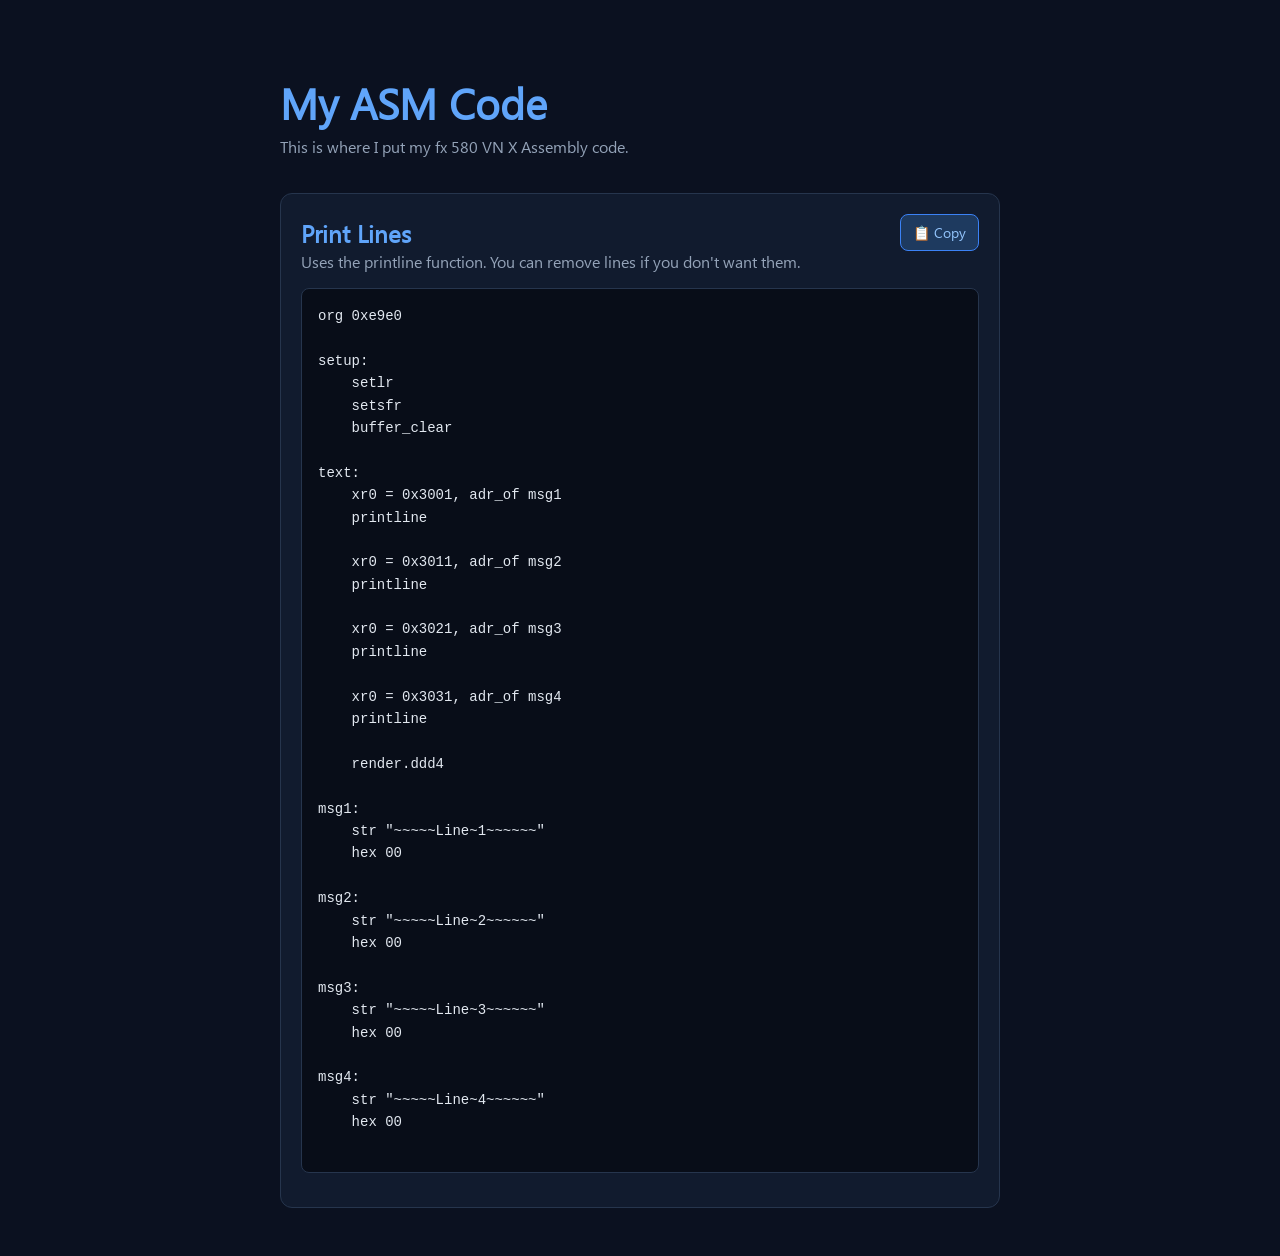
<file: my-code/index.html>
<!DOCTYPE html>
<html lang="en">
<head>
    <meta charset="UTF-8">
    <meta name="viewport" content="width=device-width, initial-scale=1.0">
    <link rel="stylesheet" href="style.css">
    <title>My ASM Code</title>
</head>
<body>
    <header class="hero">
        <h1 class="page-title">My ASM Code</h1>
        <p class="page-description">This is where I put my fx 580 VN X Assembly code.</p>
    </header>

    
    <main>
        
        <section class="code-card">
            <div class="code-header">
                <h2>Print Lines</h2>
                <button class="copy-btn" onclick="copyCode(this)">
                    📋 Copy
                </button>
            </div>

            <p>Uses the <code>printline</code> function. You can remove lines if you don't want them.</p>

            <pre><code>org 0xe9e0

setup:
    setlr
    setsfr
    buffer_clear

text:
    xr0 = 0x3001, adr_of msg1
    printline

    xr0 = 0x3011, adr_of msg2
    printline

    xr0 = 0x3021, adr_of msg3
    printline

    xr0 = 0x3031, adr_of msg4
    printline

    render.ddd4

msg1:
    str "~~~~~Line~1~~~~~~"
    hex 00

msg2:
    str "~~~~~Line~2~~~~~~"
    hex 00

msg3:
    str "~~~~~Line~3~~~~~~"
    hex 00

msg4:
    str "~~~~~Line~4~~~~~~"
    hex 00
            </code></pre>
        </section>
    </main>

    
    <script>
    async function copyCode(button) {
        const code = button
            .closest('.code-card')
            .querySelector('pre code')
            .innerText;

        try {
            await navigator.clipboard.writeText(code);

            button.textContent = '✓ Copied!';

            setTimeout(() => {
                button.textContent = '📋 Copy';
            }, 1500);
        } catch (error) {
            alert('Could not copy code. Please check clipboard permissions.');
        }
    }
    </script>
</body>
</html>
</file>
<file: my-code/style.css>
@font-face {
    font-family: 'Segoe UI';
    src: url('/fonts/segoe-ui.ttf') format('truetype');
    font-weight: normal;
    font-style: normal;
    font-display: swap;
}

* {
    box-sizing: border-box;
}

body {
    margin: 0;
    padding: 24px;
    background: #0b1120;
    color: #e2e8f0;
    font-family: 'Segoe UI', sans-serif;
}

.page-title {
    margin: 5px 0;
    color: #60a5fa;
    font-size: 42px;
}

.page-description {
    margin: 5px 0;
    color: #94a3b8;
}

.hero, main, footer {
    max-width: 720px;
    margin-left: auto;
    margin-right: auto;
}

.hero {
    margin-top: 50px;
    margin-bottom: 36px;
}


.code-card {
    margin-bottom: 24px;
    padding: 20px;
    background: #111b2e;
    border: 1px solid #26354d;
    border-radius: 12px;
}

.code-card h2 {
    margin-top: 0;
    margin-bottom: 8px;
    color: #60a5fa;
    font-size: 24px;
}

.code-card p {
    margin-top: 0;
    color: #94a3b8;
}

.code-card pre {
    padding: 16px;
    overflow-x: auto;
    background: #080d18;
    border: 1px solid #26354d;
    border-radius: 8px;
    color: #e2e8f0;
    font-family: Consolas, monospace;
    font-size: 14px;
    line-height: 1.6;
}

.code-card code {
    font-family: inherit;
}


.code-header {
    display: flex;
    justify-content: space-between;
    align-items: center;
    gap: 12px;
}

.code-header h2 {
    margin: 0;
}

.copy-btn {
    padding: 8px 12px;
    background: #1e3a5f;
    color: #93c5fd;
    border: 1px solid #3b82f6;
    border-radius: 8px;
    cursor: pointer;
    font-family: inherit;
    font-size: 14px;
    white-space: nowrap;
}

.copy-btn:hover {
    background: #2563eb;
    color: #ffffff;
}

.copy-btn:active {
    transform: scale(0.96);
}
</file>
